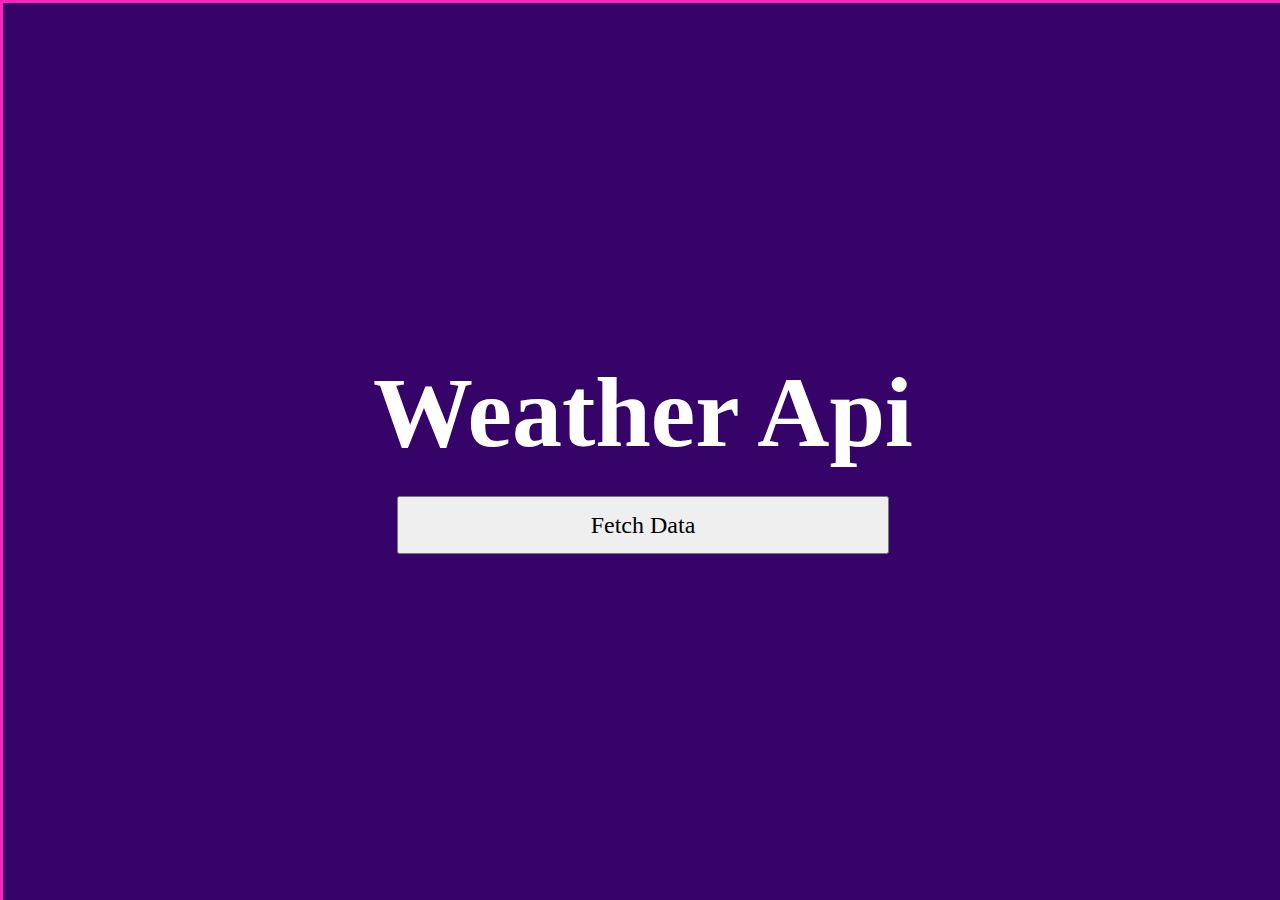
<file: index.html>
<!DOCTYPE html>
<html lang="en">
<head>
    <meta charset="UTF-8">
    <meta name="viewport" content="width=device-width, initial-scale=1.0">
    <title>Document</title>
    <link rel="stylesheet" href="style.css">
</head>
<body>
    <main>
        <h1>Weather Api</h1>
        <button onclick="getnextPage()">Fetch Data</button>
    </main>
    <script src="./script.js"></script>
</body>
</html>
</file>
<file: style.css>
* {
  margin: 0;
  padding: 0;
}
main {
  width: 100vw;
  height: 100vh;
  position: fixed;
  display: flex;
  flex-direction: column;
  justify-content: center;
  align-items: center;
  background-color: #360369;
  border: 3px solid #fb23bb;
}
main > h1 {
  width: 692.27px;
  height: 144px;
  top: 299px;
  left: 518px;
  font-family: Montserrat;
  font-size: 100px;
  font-weight: 700;
  line-height: 122px;
  letter-spacing: 0em;
  text-align: center;
  color: white;
}
main > button {
  width: 492px;
  height: 58px;
  top: 478px;
  left: 618px;
  font-family: Montserrat;
  font-size: 24px;
  font-weight: 300;
  line-height: 29px;
  letter-spacing: 0em;
  text-align: center;
}
main::-webkit-scrollbar {
    display: none;
  }
</file>
